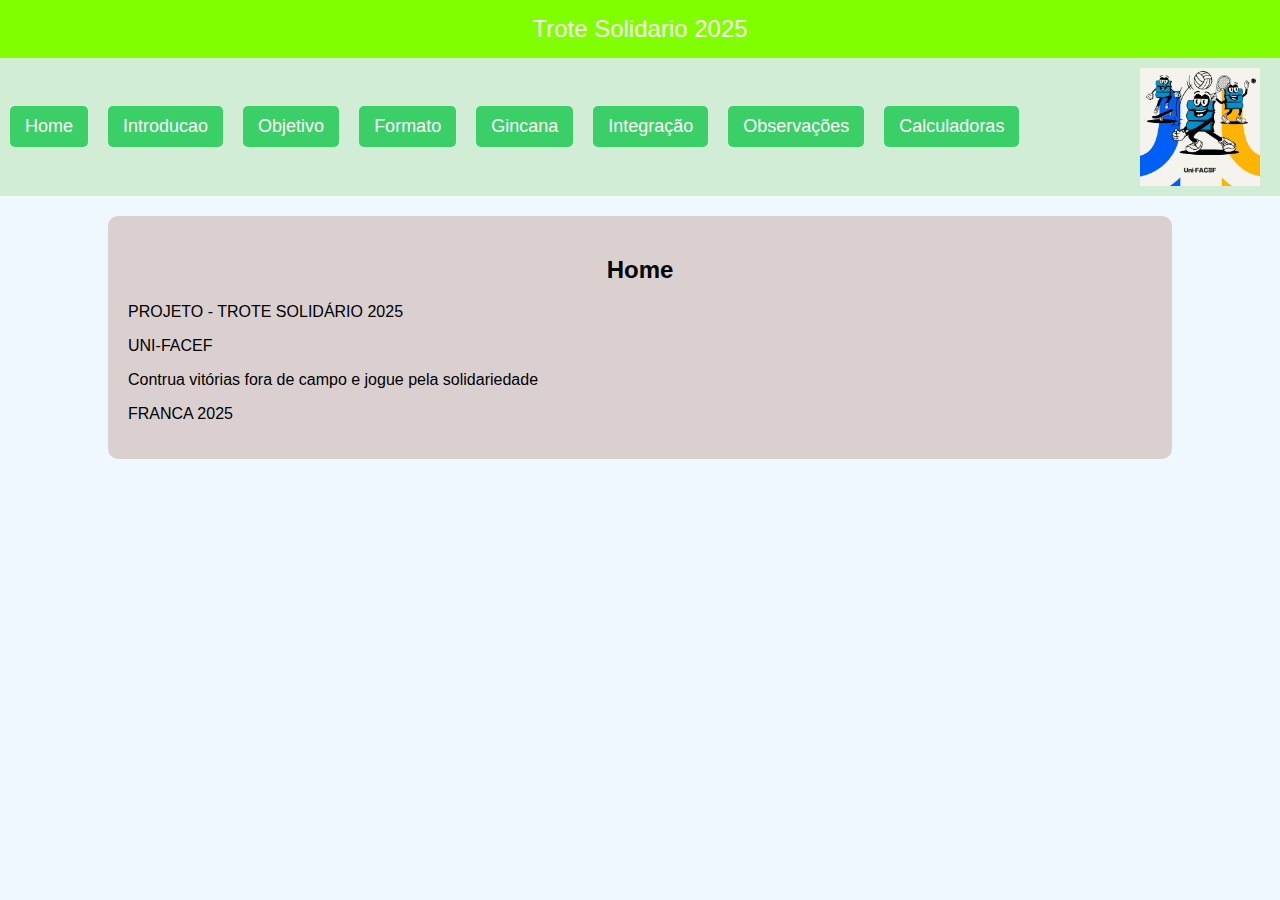
<file: trote/index.html>
<!DOCTYPE html>
<html lang="pt-br">
<head>
    <meta charset="UTF-8">
    <meta name="viewport" content="width=device-width, initial-scale=1.0">
    <title>Trote Solidario 2025</title>
    <link rel="stylesheet" href="css/styles.css"/>
</head>
<body>
    <header>
        Trote Solidario 2025
    </header>
    <nav>
        <div id="links-menu"> 
        <a href="index.html"> Home</a>
        <a href="introducao.html">Introducao</a>
        <a href="objetivo.html">Objetivo</a>
        <a href="formato.html">Formato</a>
        <a href="gincana.html">Gincana</a>
        <a href="integracao.html">Integração</a>
        <a href="observacoes.html">Observações</a>
        <a href="calculadoras.html">Calculadoras</a>
</div>
<img src="images/trote.jpeg" alt="trote solidario"/>

</nav> 
<div class ="container">
    <h2>Home</h2>
    <p>PROJETO - TROTE SOLIDÁRIO 2025</p>
       <p>UNI-FACEF</p>
      <p> Contrua vitórias fora de campo e jogue pela solidariedade</p> 
          <p>FRANCA 2025</p>
    </div>
</body>
</html>
</file>
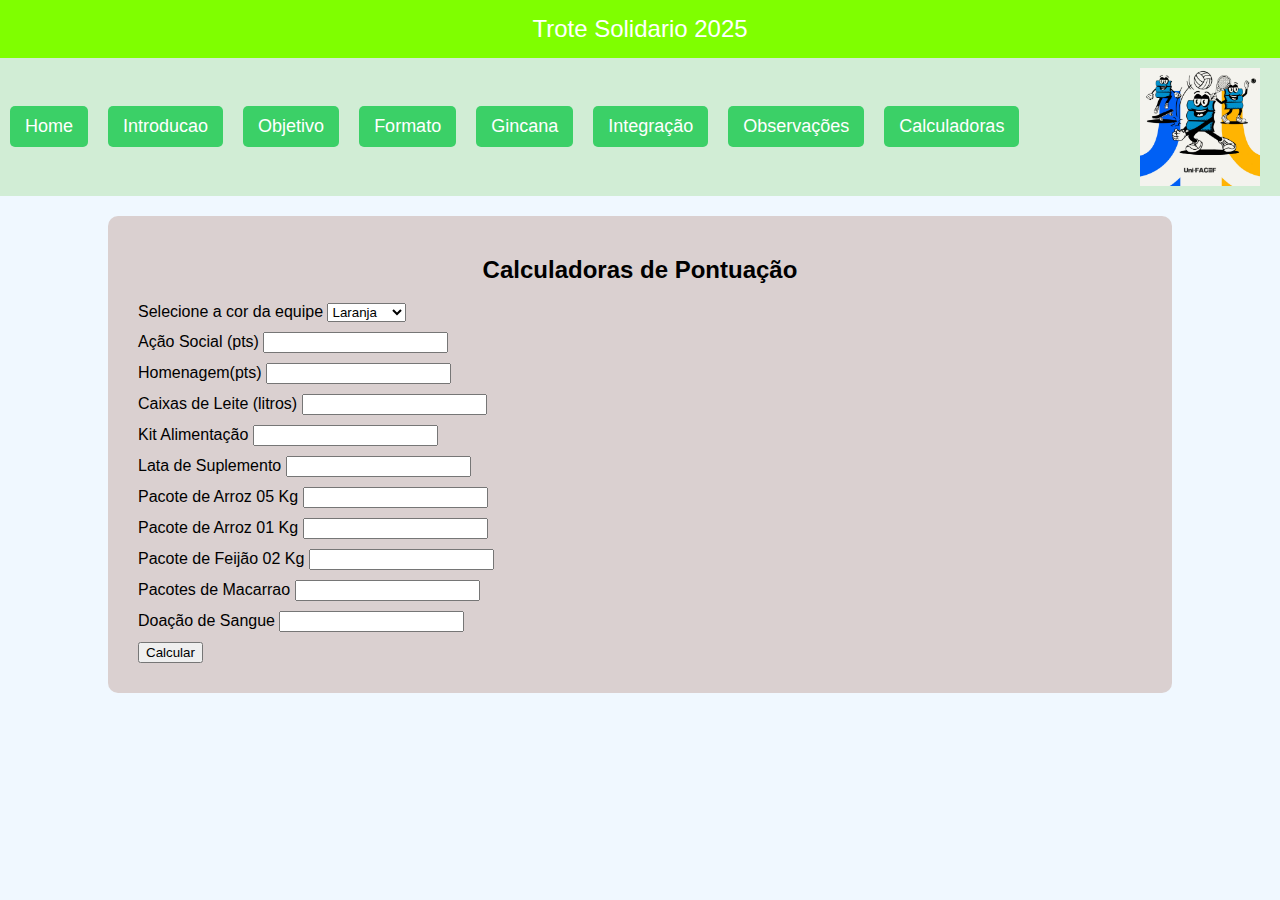
<file: trote/calculadoras.html>
<!DOCTYPE html>
<html lang="pt-br">
<head>
    <meta charset="UTF-8">
    <meta name="viewport" content="width=device-width, initial-scale=1.0">
    <title>Trote Solidario 2025</title>
    <link rel="stylesheet" href="css/styles.css"/>
    <script src="./js/scripts.js"> </script>
</head>
<body>
    <header>
        Trote Solidario 2025
    </header>
    <nav>
        <div id="links-menu"> 
        <a href="index.html"> Home</a>
        <a href="introducao.html">Introducao</a>
        <a href="objetivo.html">Objetivo</a>
        <a href="formato.html">Formato</a>
        <a href="gincana.html">Gincana</a>
        <a href="integracao.html">Integração</a>
        <a href="observacoes.html">Observações</a>
        <a href="calculadoras.html">Calculadoras</a>
</div>
<img src="images/trote.jpeg" alt="trote solidario"/>

</nav> 
<div class ="container">
    <h2> Calculadoras de Pontuação </h2>
    <form> <!--formulario para entrada de dados do usario-->
        <div class="campos">
            <label>Selecione a cor da equipe</label>
<select id="equipe">
    <option value="Laranja" >Laranja </option>
    <option value="Preta" >Preta </option>
    <option value="Roxa" >Roxa </option>
    <option value="Verde" >Verde </option>
    <option value="Vermelha" >Vermelha</option>
</select>
        </div>
    <div class="campos">
      <label> Ação Social (pts)</label>
      <input type ="number"id= "acaoSocial"/>
      </div>
      <div class="campos">

      <label>Homenagem(pts) </label>
        <input type ="number"id= "homenagem"/>
        </div>
        <div class="campos">
            <label> Caixas de Leite (litros)</label>
            <input type ="number"id= "leite"/>
            </div>
            <div class="campos">
                <label> Kit Alimentação</label>
                <input type ="number"id= "kit"/>
                </div>
                <div class="campos">
                    <label>Lata de Suplemento</label>
                    <input type="number" id="suplemento">
                </div>
                <div class="campos">
                    <label>Pacote de Arroz 05 Kg</label>
                    <input type="number" id="pacoteArroz5">
                </div>

                <div class="campos">
                    <label>Pacote de Arroz 01 Kg</label>
                    <input type="number" id="pacoteArroz1">
                </div>

                <div class="campos">
                    <label>Pacote de Feijão 02 Kg</label>
                    <input type="number" id="pacoteFeijao">
                </div>

                <div class="campos">
                    <label>Pacotes de Macarrao</label>
                    <input type="number" id="pacoteMacarrao">
                </div>
                <div class="campos">
                    <label> Doação de Sangue</label>
                    <input type ="number"id= "sangue"/>
                    </div>
                
        <div class="campos">
            <button type="button" onclick="calcular()"> Calcular  </button>
                <label id="soma"> </label>
        </div>
  

    </form>
    
    </div>

</body>
</html>
</file>
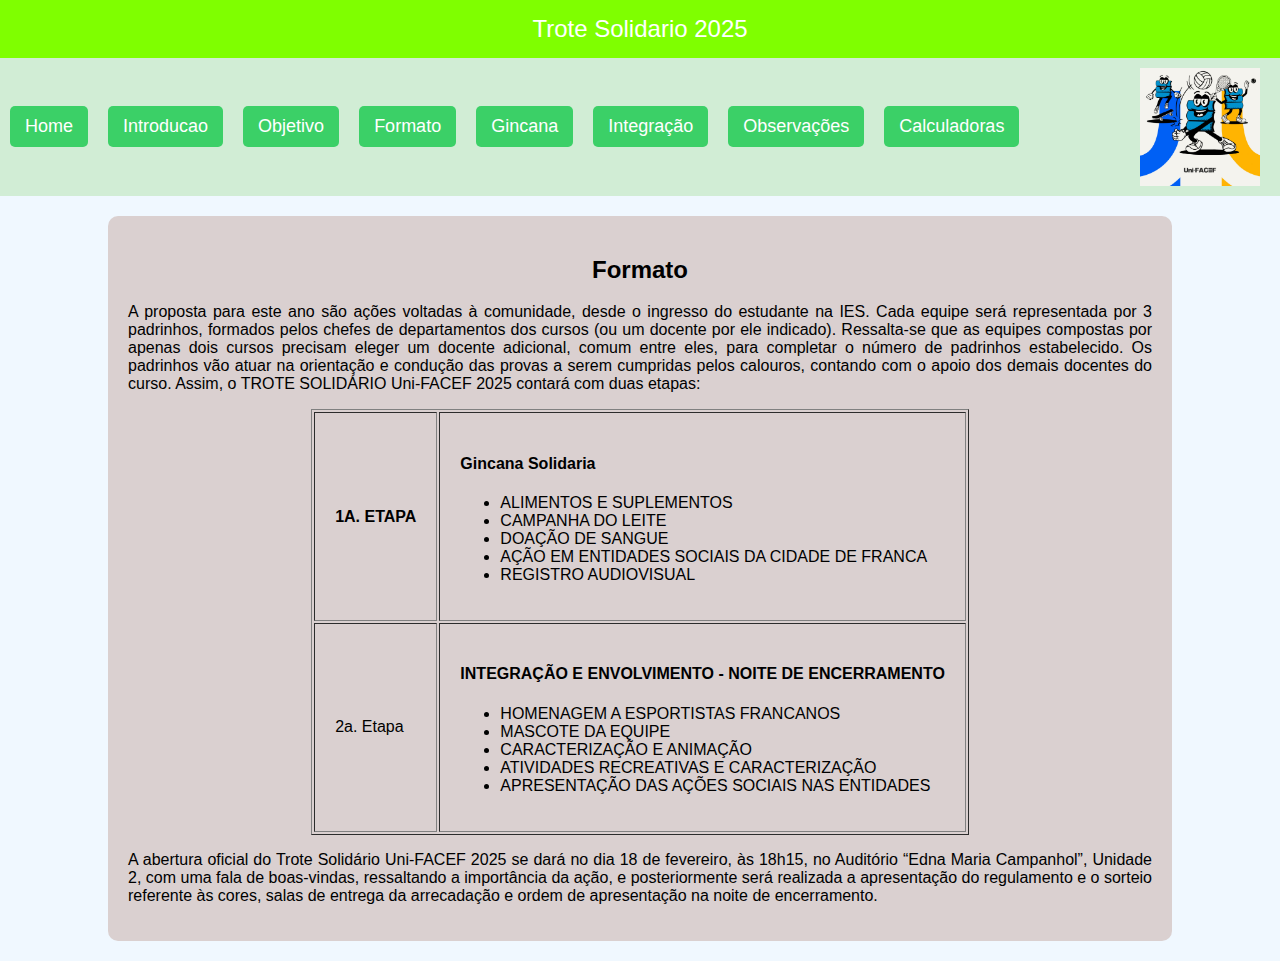
<file: trote/formato.html>
<!DOCTYPE html>
<html lang="pt-br">
<head>
    <meta charset="UTF-8">
    <meta name="viewport" content="width=device-width, initial-scale=1.0">
    <title>Trote Solidario 2025</title>
    <link rel="stylesheet" href="css/styles.css"/>
</head>
<body>
    <header>
        Trote Solidario 2025
    </header>
    <nav>
        <div id="links-menu"> 
        <a href="index.html"> Home</a>
        <a href="introducao.html">Introducao</a>
        <a href="objetivo.html">Objetivo</a>
        <a href="formato.html">Formato</a>
        <a href="gincana.html">Gincana</a>
        <a href="integracao.html">Integração</a>
        <a href="observacoes.html">Observações</a>
        <a href="calculadoras.html">Calculadoras</a>
</div>
<img src="images/trote.jpeg" alt="trote solidario"/>

</nav> 
<div class ="container">
    <h2>Formato</h2>
    <p>A proposta para este ano são ações voltadas à comunidade, desde o ingresso do estudante na IES. Cada equipe será representada por 3 padrinhos, formados pelos chefes de departamentos dos cursos (ou um docente por ele indicado). Ressalta-se que as equipes compostas por apenas dois cursos precisam eleger um docente adicional, comum entre eles, para completar o número de padrinhos estabelecido. Os padrinhos vão atuar na orientação e condução das provas a serem cumpridas pelos calouros, contando com o apoio dos demais docentes do curso. Assim, o TROTE SOLIDÁRIO Uni-FACEF 2025 contará com duas etapas:<p>
    
            <table border="1"> 
                <tr>
                    <td><h4>1A. ETAPA</h4></td>
                    <td><h4>Gincana Solidaria</h4> 

                 <ul> <!-- unorded list-->
                        <li>ALIMENTOS E SUPLEMENTOS</li>
                        <li>CAMPANHA DO LEITE</li>
                        <li>DOAÇÃO DE SANGUE</li>
                        <li>AÇÃO EM ENTIDADES SOCIAIS DA CIDADE DE FRANCA</li>
                        <li>REGISTRO AUDIOVISUAL</li>
                        </ul></td>
                <tr> 
                      <td>2a. Etapa</td>
                    

            
                <td>
                    <h4> INTEGRAÇÃO E ENVOLVIMENTO - NOITE DE ENCERRAMENTO</h4>
                     <ul> <!-- unorded list-->
                        <li>HOMENAGEM A ESPORTISTAS FRANCANOS</li>
                        <li>MASCOTE DA EQUIPE</li>
                        <li>CARACTERIZAÇÃO E ANIMAÇÃO</li>
                        <li>ATIVIDADES RECREATIVAS E CARACTERIZAÇÃO</li>
                        <li>APRESENTAÇÃO DAS AÇÕES SOCIAIS NAS ENTIDADES</li>

                    </ul>


                </td>
            </tr>
            </table>
            </p>A abertura oficial do Trote Solidário Uni-FACEF 2025 se dará no dia 18 de fevereiro, às 18h15, no Auditório “Edna Maria Campanhol”, Unidade 2, com uma fala de boas-vindas, ressaltando a importância da ação, e posteriormente será realizada a apresentação do regulamento e o sorteio referente às cores, salas de entrega da arrecadação e ordem de apresentação na noite de encerramento.</p>
</div>
</body>
</html>
</file>
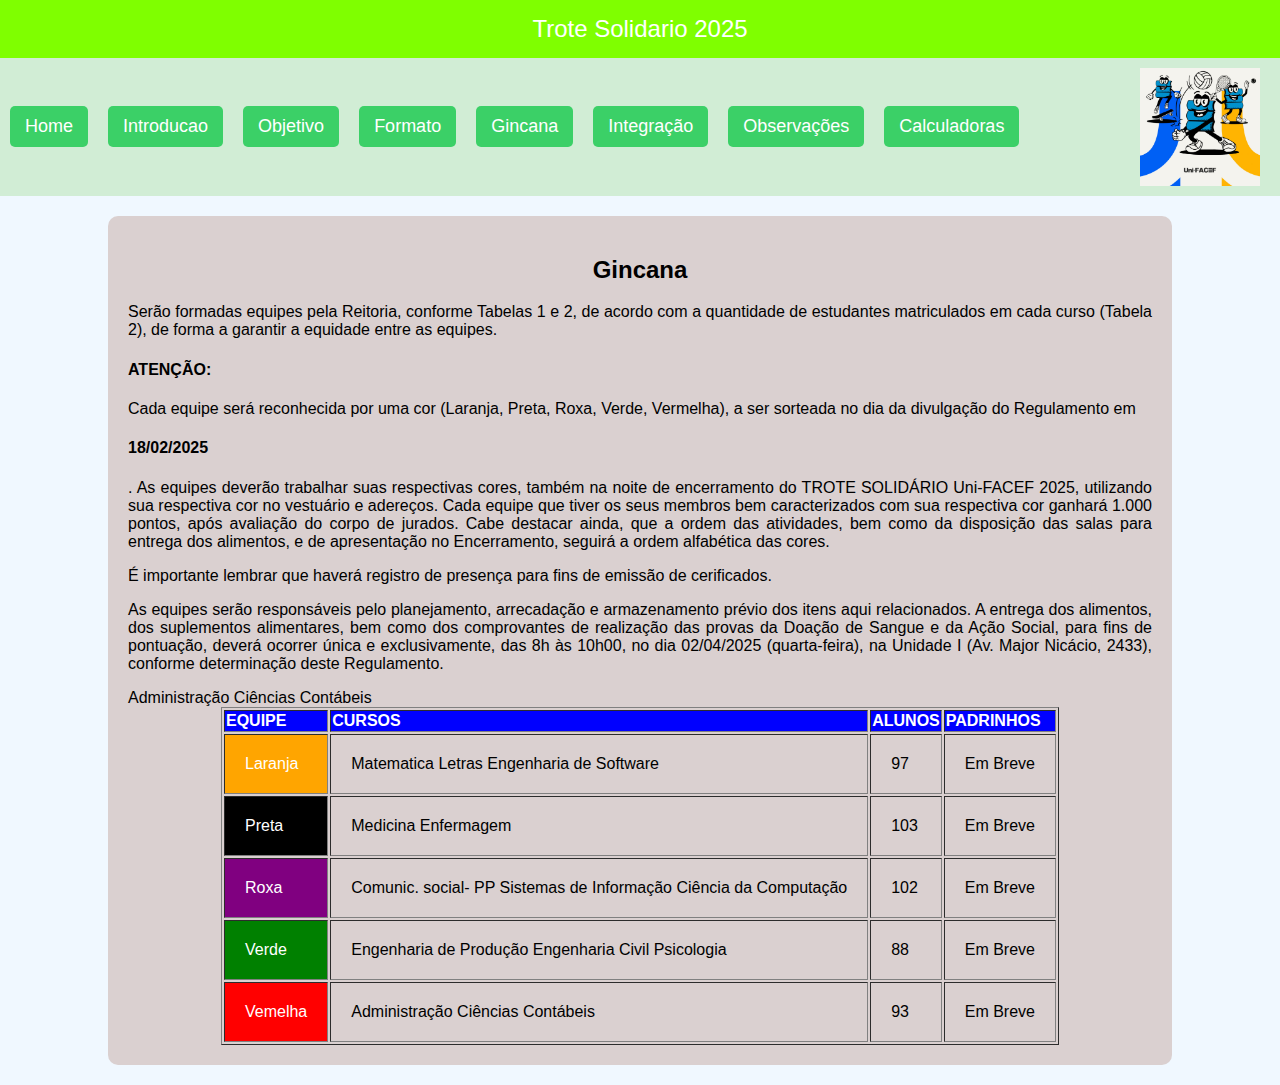
<file: trote/gincana.html>
<!DOCTYPE html>
<html lang="pt-br">
<head>
    <meta charset="UTF-8">
    <meta name="viewport" content="width=device-width, initial-scale=1.0">
    <title>Trote Solidario 2025</title>
    <link rel="stylesheet" href="css/styles.css"/>
</head>
<body>
    <header>
        Trote Solidario 2025
    </header>
    <nav>
        <div id="links-menu"> 
        <a href="index.html"> Home</a>
        <a href="introducao.html">Introducao</a>
        <a href="objetivo.html">Objetivo</a>
        <a href="formato.html">Formato</a>
        <a href="gincana.html">Gincana</a>
        <a href="integracao.html">Integração</a>
        <a href="observacoes.html">Observações</a>
        <a href="calculadoras.html">Calculadoras</a>
</div>
<img src="images/trote.jpeg" alt="trote solidario"/>

</nav> 
<div class ="container">
    <h2>Gincana</h2>
    <p>Serão formadas equipes pela Reitoria, conforme Tabelas 1 e 2, de acordo com a quantidade de estudantes matriculados em cada curso (Tabela 2), de forma a garantir a equidade entre as equipes.</p>
    <p><h4>ATENÇÃO:</h4> Cada equipe será reconhecida por uma cor (Laranja, Preta, Roxa, Verde, Vermelha), a ser sorteada no dia da divulgação do Regulamento em <h4>18/02/2025</h4>. As equipes deverão trabalhar suas respectivas cores, também na noite de encerramento do TROTE SOLIDÁRIO Uni-FACEF 2025, utilizando sua respectiva cor no vestuário e adereços. Cada equipe que tiver os seus membros bem caracterizados com sua respectiva cor ganhará 1.000 pontos, após avaliação do corpo de jurados. Cabe destacar ainda, que a ordem das atividades, bem como da disposição das salas para entrega dos alimentos, e de apresentação no Encerramento, seguirá a ordem alfabética das cores.
    </p>
    <p>É importante lembrar que haverá registro de presença para fins de emissão de cerificados.</p>
    <p>As equipes serão responsáveis pelo planejamento, arrecadação e armazenamento prévio dos itens aqui relacionados. A entrega dos alimentos, dos suplementos alimentares, bem como dos comprovantes de realização das provas da Doação de Sangue e da Ação Social, para fins de pontuação, deverá ocorrer única e exclusivamente, das 8h às 10h00, no dia 02/04/2025 (quarta-feira), na Unidade I (Av. Major Nicácio, 2433), conforme determinação deste Regulamento.</p>
   
<table border=1">
    <tr class="azul">
        <th>EQUIPE </th>  <th>CURSOS</th> <th>ALUNOS</th> <th>PADRINHOS</th>
    </tr>
<tr>
    <td class="laranja">Laranja</td> <td> Matematica Letras Engenharia de Software</td> <td>97</td> <td>Em Breve</td>

<tr>
    <td class="preta"> Preta</td> <td> Medicina Enfermagem</td> <td>103</td> <td>Em Breve</td>

</tr>

<tr>
    <td class="roxa">Roxa</td> <td> Comunic. social- PP Sistemas de Informação Ciência da Computação</td> <td>102</td> <td>Em Breve</td>

</tr>
<tr>
    <td class="verde"> Verde</td> <td> Engenharia de Produção Engenharia Civil Psicologia</td> <td>88</td> <td>Em Breve</td>

</tr>
<tr>
    <td class="vermelha">Vemelha </td> <td>Administração Ciências Contábeis</td> Administração Ciências Contábeis<td>93</td> <td>Em Breve</td>



</tr>
</table>




</div>

</body>
</html>
</file>
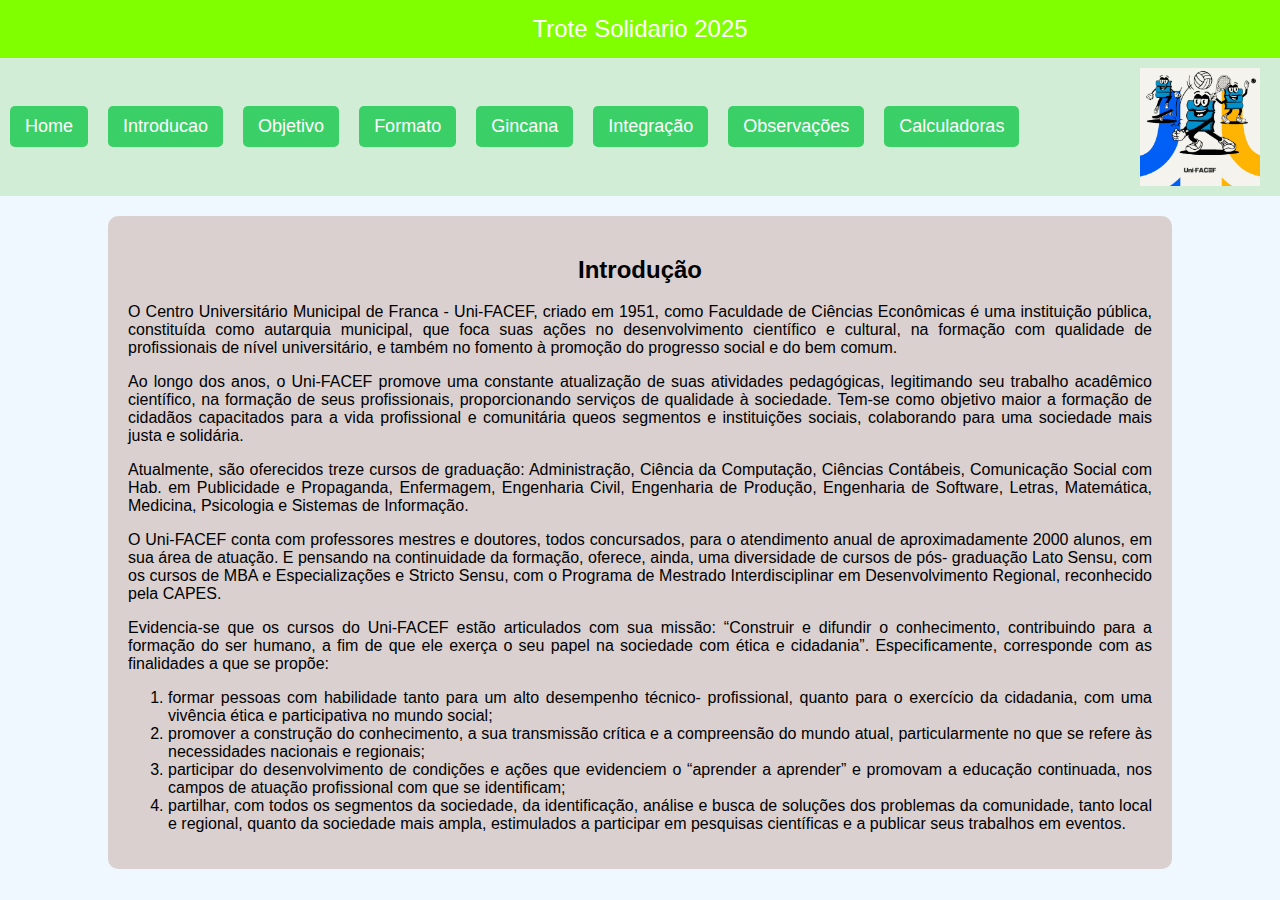
<file: trote/Introducao.html>
<!DOCTYPE html>
<html lang="pt-br">
<head>
    <meta charset="UTF-8">
    <meta name="viewport" content="width=device-width, initial-scale=1.0">
    <title>Trote Solidario 2025</title>
    <link rel="stylesheet" href="css/styles.css"/>
</head>
<body>
    <header>
        Trote Solidario 2025
    </header>
    <nav>
        <div id="links-menu"> 
        <a href="index.html"> Home</a>
        <a href="introducao.html">Introducao</a>
        <a href="objetivo.html">Objetivo</a>
        <a href="formato.html">Formato</a>
        <a href="gincana.html">Gincana</a>
        <a href="integracao.html">Integração</a>
        <a href="observacoes.html">Observações</a>
        <a href="calculadoras.html">Calculadoras</a>
</div>
<img src="images/trote.jpeg" alt="trote solidario"/>

</nav> 

    <div class="container">
        <h2> Introdução </h2>
        <p>
            O Centro Universitário Municipal de Franca - Uni-FACEF, criado em 1951, como
            Faculdade de Ciências Econômicas é uma instituição pública, constituída como autarquia
            municipal, que foca suas ações no desenvolvimento científico e cultural, na formação com
            qualidade de profissionais de nível universitário, e também no fomento à promoção do
            progresso social e do bem comum. 
        </p>
    </P>Ao longo dos anos, o Uni-FACEF promove uma constante atualização de suas atividades pedagógicas, legitimando seu trabalho acadêmico científico, na formação de seus profissionais, proporcionando serviços de qualidade à sociedade. Tem-se como objetivo maior a formação de cidadãos capacitados para a vida profissional e comunitária queos segmentos e instituições sociais, colaborando para uma sociedade mais justa e solidária.
    </P>
</P>Atualmente, são oferecidos treze cursos de graduação: Administração, Ciência da Computação, Ciências Contábeis, Comunicação Social com Hab. em Publicidade e Propaganda, Enfermagem, Engenharia Civil, Engenharia de Produção, Engenharia de Software, Letras, Matemática, Medicina, Psicologia e Sistemas de Informação.</P>

</p>O Uni-FACEF conta com professores mestres e doutores, todos concursados, para o atendimento anual de aproximadamente 2000 alunos, em sua área de atuação. E pensando na continuidade da formação, oferece, ainda, uma diversidade de cursos de pós- graduação Lato Sensu, com os cursos de MBA e Especializações e Stricto Sensu, com o Programa de Mestrado Interdisciplinar em Desenvolvimento Regional, reconhecido pela CAPES.</p>
</p>Evidencia-se que os cursos do Uni-FACEF estão articulados com sua missão: “Construir e difundir o conhecimento, contribuindo para a formação do ser humano, a fim de que ele exerça o seu papel na sociedade com ética e cidadania”. Especificamente, corresponde com as finalidades a que se propõe:</p>

<ol> <!--ordenar lista -->
    <!--list item-->
    <li>formar pessoas com habilidade tanto para um alto desempenho técnico- profissional, quanto para o exercício da cidadania, com uma vivência ética e participativa no mundo social;</li>
    <li>promover a construção do conhecimento, a sua transmissão crítica e a compreensão do mundo atual, particularmente no que se refere às necessidades nacionais e regionais;</li>
    <li>participar do desenvolvimento de condições e ações que evidenciem o “aprender a aprender” e promovam a educação continuada, nos campos de atuação profissional com que se identificam;</li>
    <li>partilhar, com todos os segmentos da sociedade, da identificação, análise e busca de soluções dos problemas da comunidade, tanto local e regional, quanto da sociedade mais ampla, estimulados a participar em pesquisas científicas e a publicar seus trabalhos em eventos.</li>
</ol>
</div>

    </div>
</body>
</html>
</file>
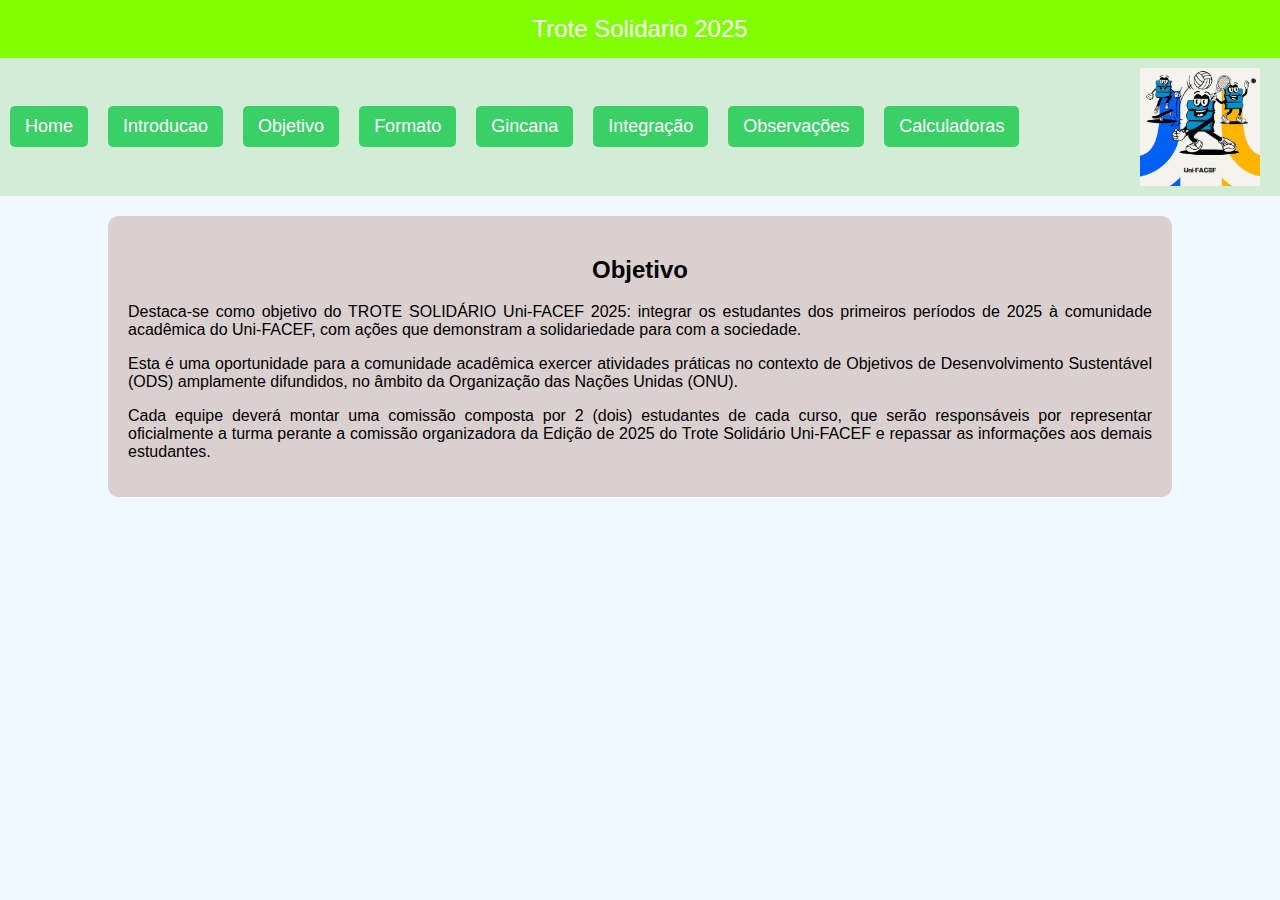
<file: trote/objetivo.html>
<!DOCTYPE html>
<html lang="pt-br">
<head>
    <meta charset="UTF-8">
    <meta name="viewport" content="width=device-width, initial-scale=1.0">
    <title>Trote Solidario 2025</title>
    <link rel="stylesheet" href="css/styles.css"/>
</head>
<body>
    <header>
        Trote Solidario 2025
    </header>
    <nav>
        <div id="links-menu"> 
        <a href="index.html"> Home</a>
        <a href="introducao.html">Introducao</a>
        <a href="objetivo.html">Objetivo</a>
        <a href="formato.html">Formato</a>
        <a href="gincana.html">Gincana</a>
        <a href="integracao.html">Integração</a>
        <a href="observacoes.html">Observações</a>
        <a href="calculadoras.html">Calculadoras</a>
</div>
<img src="images/trote.jpeg" alt="trote solidario"/>

</nav> 
<div class ="container">
    <h2>Objetivo</h2>
    <p>Destaca-se como objetivo do TROTE SOLIDÁRIO Uni-FACEF 2025: integrar os estudantes dos primeiros períodos de 2025 à comunidade acadêmica do Uni-FACEF, com ações que demonstram a solidariedade para com a sociedade.</p>
<p></p>
<p>Esta é uma oportunidade para a comunidade acadêmica exercer atividades práticas no contexto de Objetivos de Desenvolvimento Sustentável (ODS) amplamente difundidos, no âmbito da Organização das Nações Unidas (ONU).</p>
<p>Cada equipe deverá montar uma comissão composta por 2 (dois) estudantes de cada curso, que serão responsáveis por representar oficialmente a turma perante a comissão organizadora da Edição de 2025 do Trote Solidário Uni-FACEF e repassar as informações aos demais estudantes.</p>






</div>

</body>
</html>
</file>
<file: trote/css/styles.css>
body{
    font-family: Arial, sans-serif;
    margin: 0;
    padding: 0;
    background-color: aliceblue;
    text-align: center;
}
header{
    background-color: chartreuse;
    color:white;
    padding: 15px 0; /*espaçamento interno 15 px acima e abaixo, 0px esquerda e direita*/
    font-size: 24px;

}
nav{
    background-color: rgb(209, 237, 213);
padding: 10px;
display: flex; /* flex boxing*/
/*espaço entre os links*/
justify-content:space-between;
/*alinhamento na vertical*/
align-items:center;

}
#links-menu{
    display:flex;
    gap: 20px;
}
/* configure o estilo das ancoras que estao dentro do nav*/
nav a{
    color:white; /* texto branco*/
    text-decoration:none; /* não faz decoração no link*/
    padding: 10px 15px; /* 10px e acima e abixo de 15 é esquerda e direita*/
    font-size:18px; /*18px é o tamanho da fonte*/
    background-color: rgb(59, 208, 103);
    border-radius: 5px; /*borda com canto arredondado*/
}
nav a:hover{
    background-color: lightgreen;

}
img{
    width:120px;
    height:auto;
    margin-right: 10px;
}
 .container{
    width:80%;
    margin: 20px auto;
background-color: rgb(218, 208, 208);
padding:20px;
border-radius: 10px;
text-align: justify;
 }
 h2{
    text-align: center;
 } 
table tr td {
    padding: 20px;
}
table {
    margin: 0 auto; /* espaçamento externo de 0 acima e abaixo e automatico esq. dir. */
}
 .laranja{
    background-color:orange;
    color:white
    
 }
 .azul{
    background-color: blue;
    color:white
 }
 .preta{
    background-color: black;
    color:white
 }

 .roxa{
    background-color: purple;
    color:white
 }
 .verde{
    background-color: green;
    color:white
 }
 .vermelha{
    background-color: red;
color:white
 }
 .campos{
    margin: 10px;
 }
</file>
